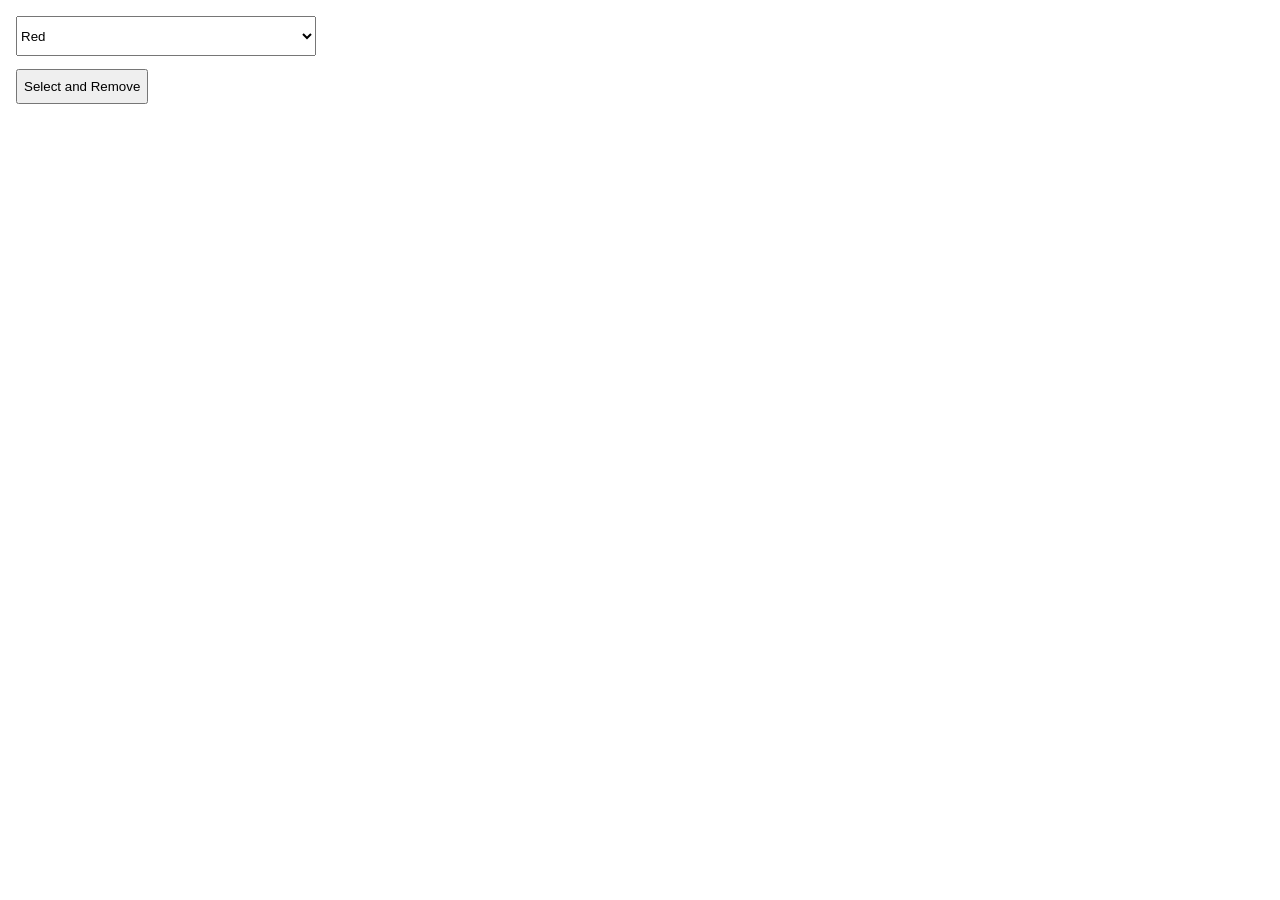
<file: exo2/index.html>
<!DOCTYPE html>
<html lang="en">
<head>
    <meta charset="UTF-8">
    <meta http-equiv="X-UA-Compatible" content="IE=edge">
    <meta name="viewport" content="width=device-width, initial-scale=1.0">
    <title>Exo 2 Xp Gold</title>
    <style>
        .container{
            padding: .5em;
        }
        select{
            width: 300px;
            height: 40px;
        }
        input{
            margin-top: 1em;
            height: 35px;
        }
    </style>
</head>
<body>
    <div class="container">
        <form>
            <select id="colorSelect">
                <option value="Red">Red</option>
                <option value="Green">Green</option>
                <option value="White">White</option>
                <option value="Black">Black</option>
            </select><br>
            <input onclick="removecolor()" type="button" value="Select and Remove">
        </form>
    </div>
</body>
<script src="js/script.js"></script>
</html>
</file>
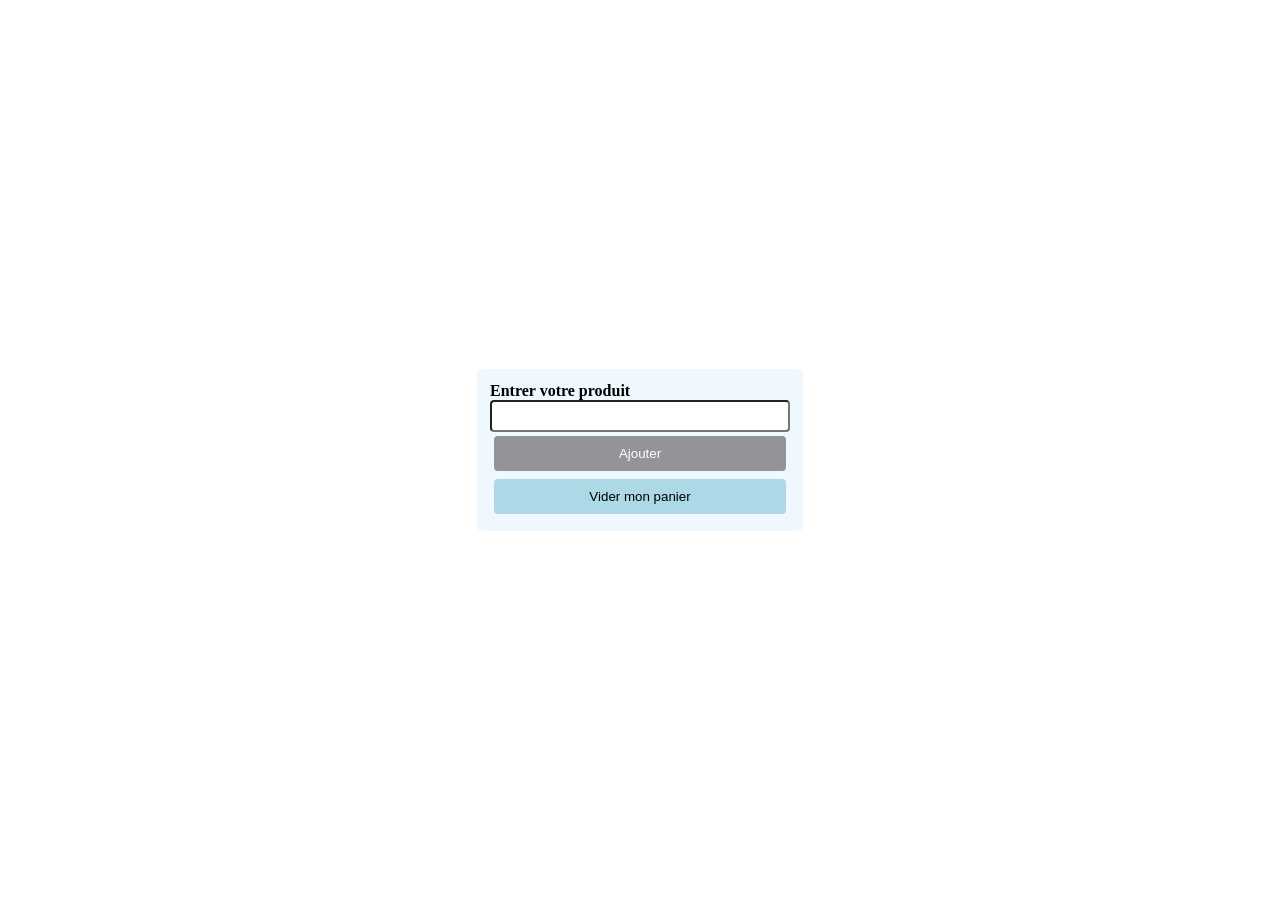
<file: exo3/index.html>
<!DOCTYPE html>
<html lang="en">
<head>
    <meta charset="UTF-8">
    <meta http-equiv="X-UA-Compatible" content="IE=edge">
    <meta name="viewport" content="width=device-width, initial-scale=1.0">
    <title></title>
    <link rel="stylesheet" href="css/style.css">
</head>
<body>
    <div id="root"></div>
</body>
<script src="js/scprit.js"></script>
</html>
</file>
<file: exo3/css/style.css>
*{
    padding: 0;
    margin: 0;
}

body{
    display: flex;
    justify-content: center;
    align-items: center;
    height: 100vh;
}


form{
    padding: .8em;
    display: flex;
    flex-direction: column;
    background-color: aliceblue;
    width: 300px;
    border-radius: .3em;
}

label{
    font-weight: bolder;
}

input{
    outline: none;
    height: 20px;
    padding: .3em;
    border-radius: .3em;
}

button{
    margin: .3em;
    height: 35px;
    background-color: rgb(147, 147, 152);
    color: white;
    border: none;
    border-radius: .3em;
}
</file>
